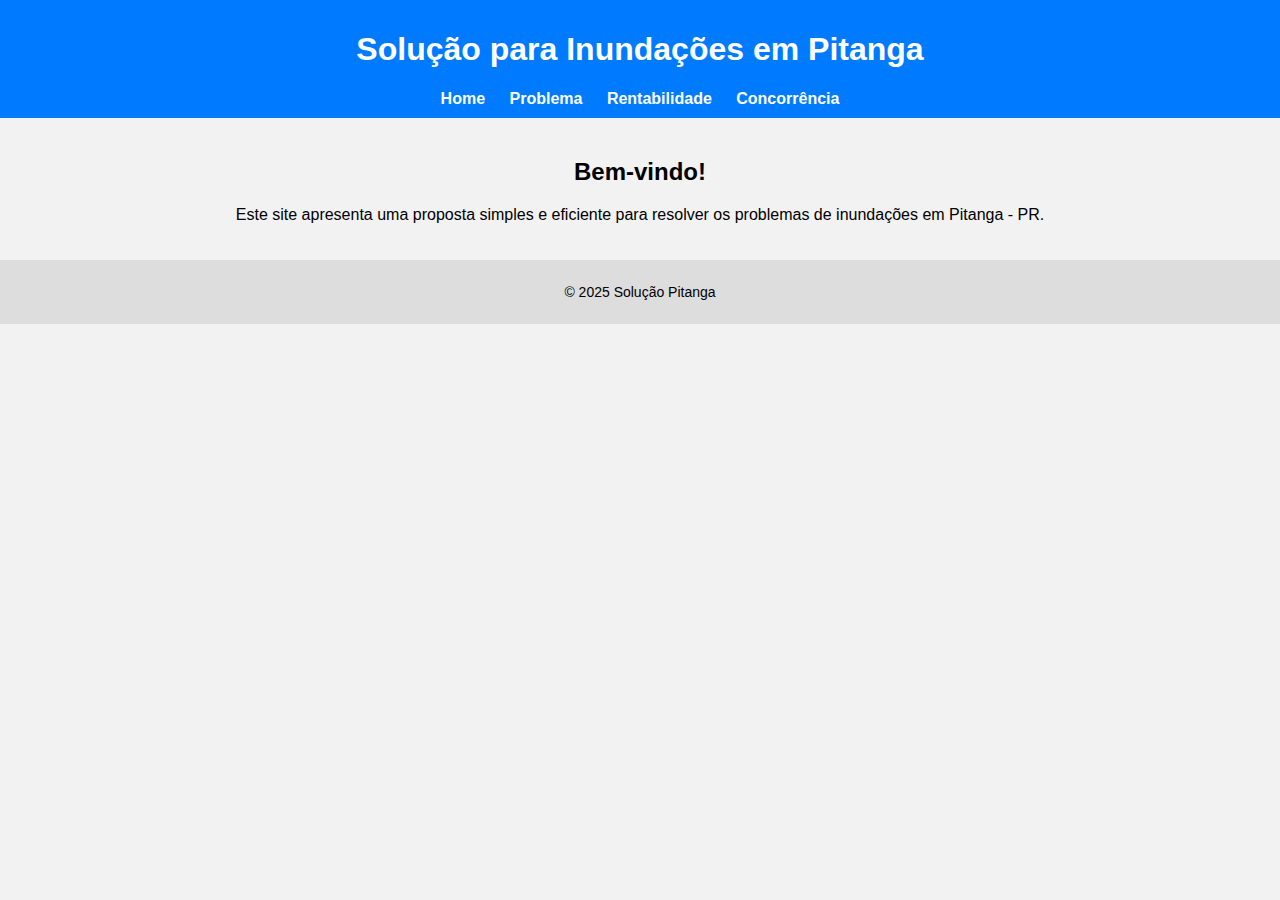
<file: index.html>
<!DOCTYPE html>
<html lang="pt-br">
<head>
    <meta charset="UTF-8">
    <meta name="viewport" content="width=device-width, initial-scale=1.0">
    <title>Home - Solução Pitanga</title>
    <link rel="stylesheet" href="style.css">
</head>
<body>
    <header>
        <h1>Solução para Inundações em Pitanga</h1>
        <nav>
            <a href="index.html">Home</a>
            <a href="problema.html">Problema</a>
            <a href="rentabilidade.html">Rentabilidade</a>
            <a href="concorrencia.html">Concorrência</a>
        </nav>
    </header>

    <main>
        <h2>Bem-vindo!</h2>
        <p>Este site apresenta uma proposta simples e eficiente para resolver os problemas de inundações em Pitanga - PR.</p>
    </main>

    <footer>
        <p>© 2025 Solução Pitanga</p>
    </footer>
</body>
</html>
</file>
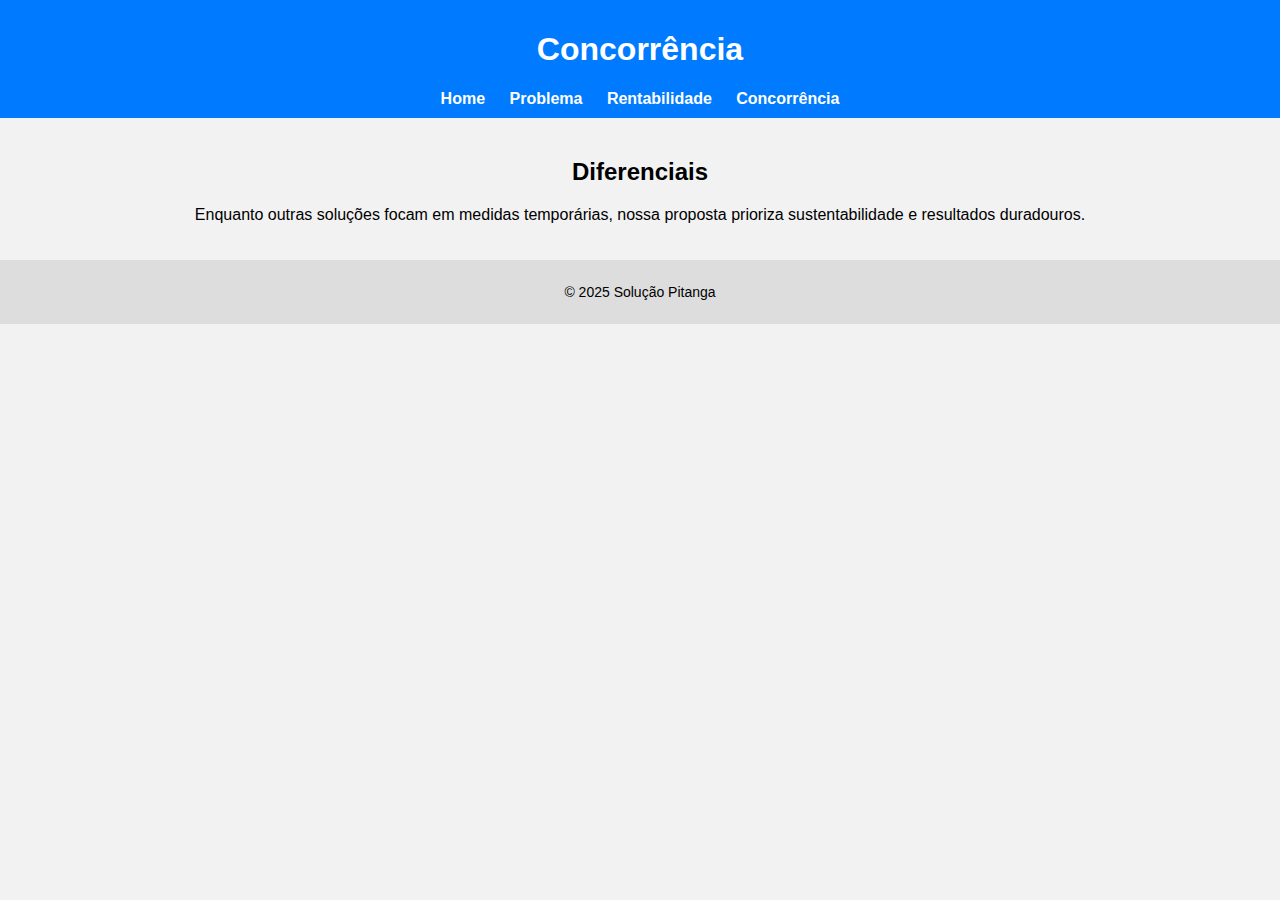
<file: concorrencia.html>
<!DOCTYPE html>
<html lang="pt-br">
<head>
    <meta charset="UTF-8">
    <meta name="viewport" content="width=device-width, initial-scale=1.0">
    <title>Concorrência - Solução Pitanga</title>
    <link rel="stylesheet" href="style.css">
</head>
<body>
    <header>
        <h1>Concorrência</h1>
        <nav>
            <a href="index.html">Home</a>
            <a href="problema.html">Problema</a>
            <a href="rentabilidade.html">Rentabilidade</a>
            <a href="concorrencia.html">Concorrência</a>
        </nav>
    </header>

    <main>
        <h2>Diferenciais</h2>
        <p>Enquanto outras soluções focam em medidas temporárias, nossa proposta prioriza sustentabilidade e resultados duradouros.</p>
    </main>

    <footer>
        <p>© 2025 Solução Pitanga</p>
    </footer>
</body>
</html>
</file>
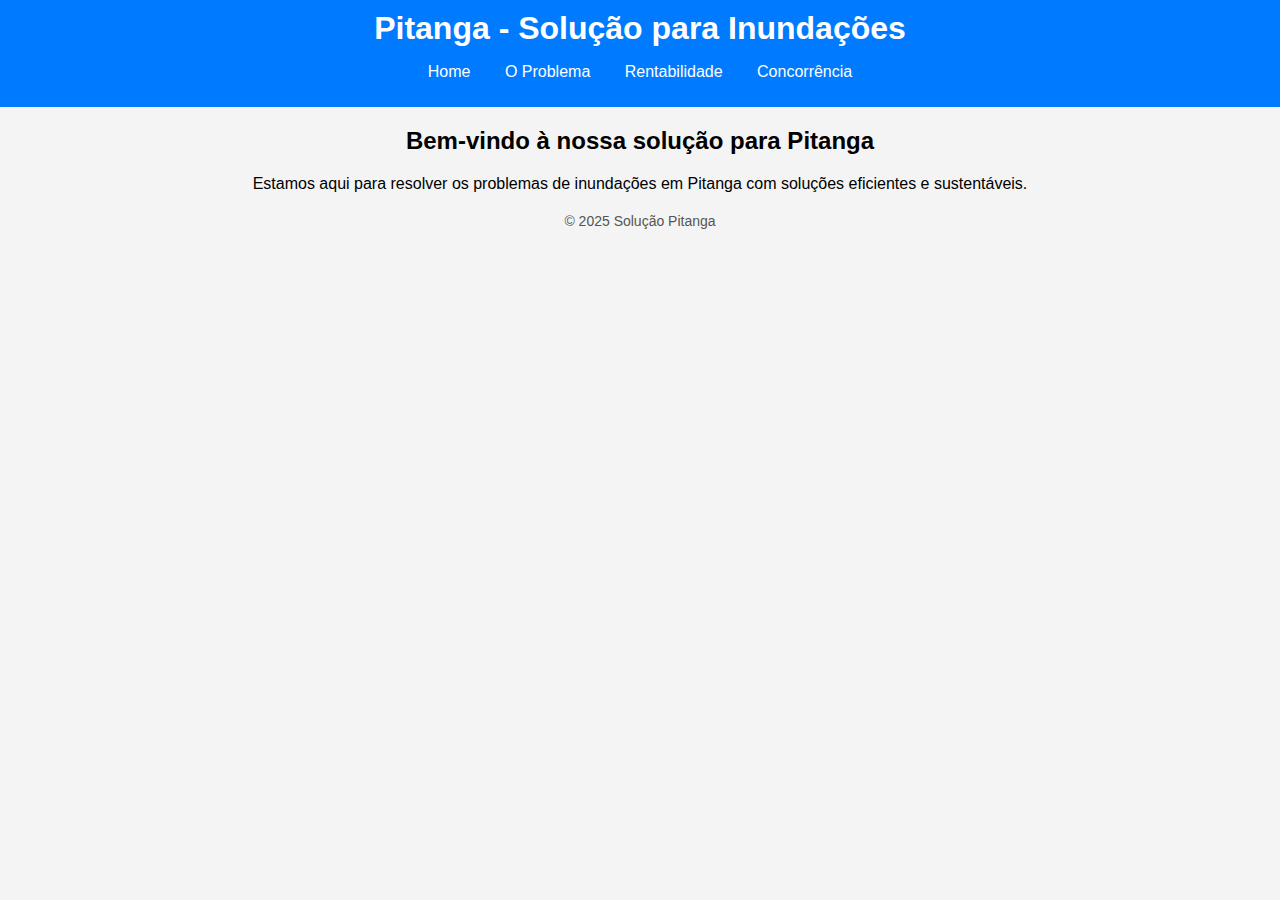
<file: home.html>
<!DOCTYPE html>
<html lang="pt-br">
<head>
    <meta charset="UTF-8">
    <meta name="viewport" content="width=device-width, initial-scale=1.0">
    <title>Home - Solução para Inundações em Pitanga</title>
    <link rel="stylesheet" href="assets/css/style.css">
</head>
<body>

    <header>
        <h1>Pitanga - Solução para Inundações</h1>
        <nav>
            <ul>
                <li><a href="index.html">Home</a></li>
                <li><a href="problema.html">O Problema</a></li>
                <li><a href="rentabilidade.html">Rentabilidade</a></li>
                <li><a href="concorrencia.html">Concorrência</a></li>
            </ul>
        </nav>
    </header>

    <main>
        <h2>Bem-vindo à nossa solução para Pitanga</h2>
        <p>Estamos aqui para resolver os problemas de inundações em Pitanga com soluções eficientes e sustentáveis.</p>
    </main>

    <footer>
        <p>&copy; 2025 Solução Pitanga</p>
    </footer>

</body>
</html>
</file>
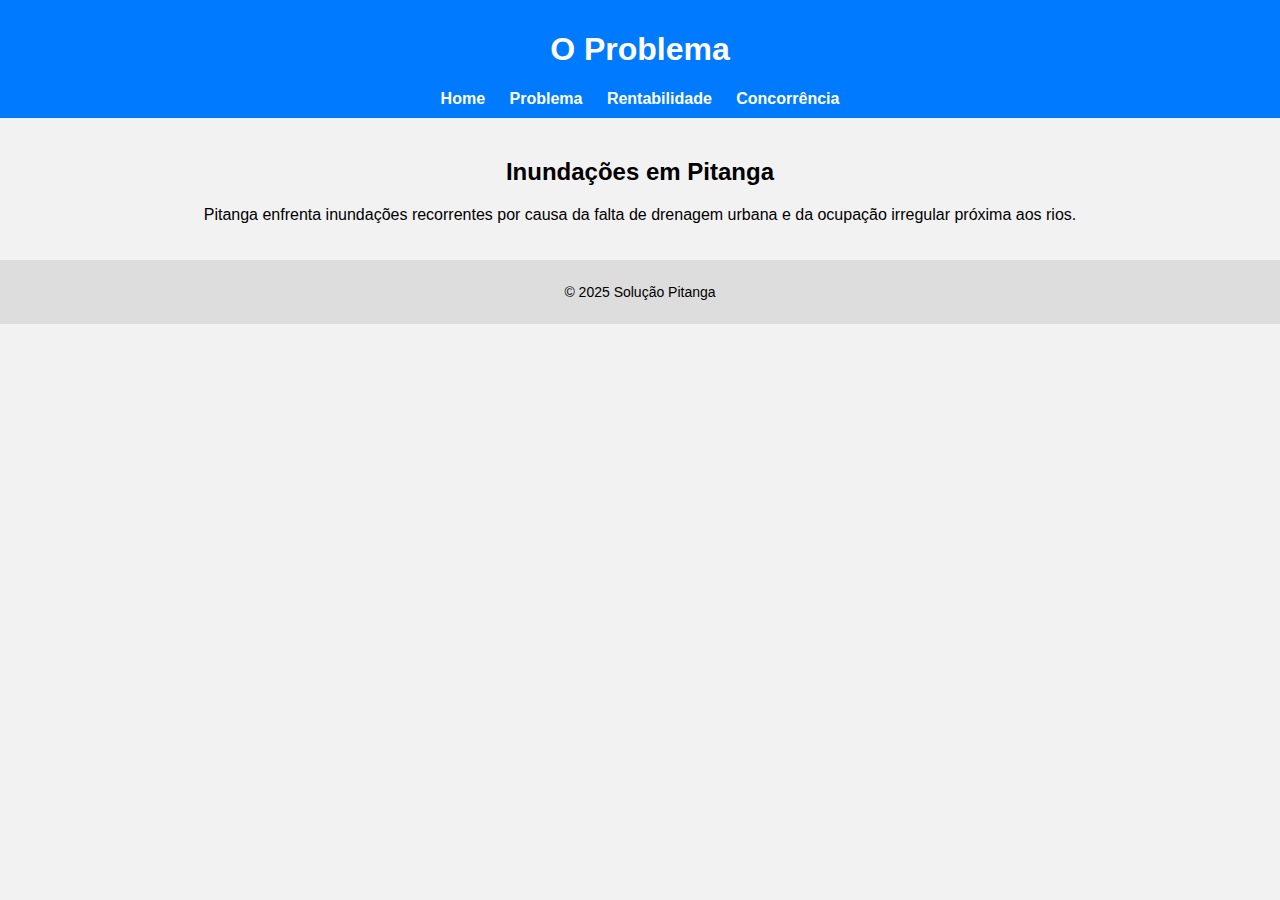
<file: problema.html>
<!DOCTYPE html>
<html lang="pt-br">
<head>
    <meta charset="UTF-8">
    <meta name="viewport" content="width=device-width, initial-scale=1.0">
    <title>Problema - Solução Pitanga</title>
    <link rel="stylesheet" href="style.css">
</head>
<body>
    <header>
        <h1>O Problema</h1>
        <nav>
            <a href="index.html">Home</a>
            <a href="problema.html">Problema</a>
            <a href="rentabilidade.html">Rentabilidade</a>
            <a href="concorrencia.html">Concorrência</a>
        </nav>
    </header>

    <main>
        <h2>Inundações em Pitanga</h2>
        <p>Pitanga enfrenta inundações recorrentes por causa da falta de drenagem urbana e da ocupação irregular próxima aos rios.</p>
    </main>

    <footer>
        <p>© 2025 Solução Pitanga</p>
    </footer>
</body>
</html>
</file>
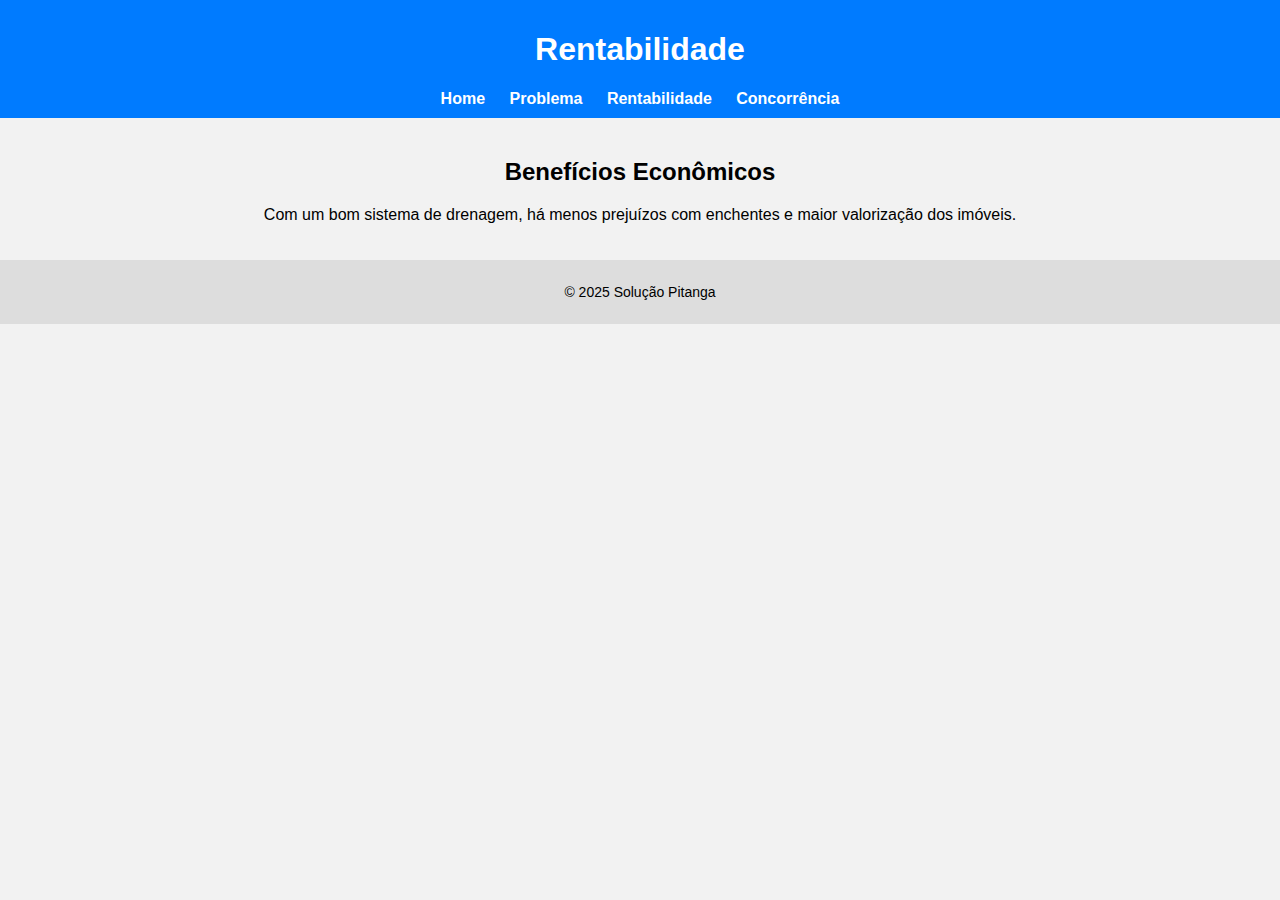
<file: rentabilidade.html>
<!DOCTYPE html>
<html lang="pt-br">
<head>
    <meta charset="UTF-8">
    <meta name="viewport" content="width=device-width, initial-scale=1.0">
    <title>Rentabilidade - Solução Pitanga</title>
    <link rel="stylesheet" href="style.css">
</head>
<body>
    <header>
        <h1>Rentabilidade</h1>
        <nav>
            <a href="index.html">Home</a>
            <a href="problema.html">Problema</a>
            <a href="rentabilidade.html">Rentabilidade</a>
            <a href="concorrencia.html">Concorrência</a>
        </nav>
    </header>

    <main>
        <h2>Benefícios Econômicos</h2>
        <p>Com um bom sistema de drenagem, há menos prejuízos com enchentes e maior valorização dos imóveis.</p>
    </main>

    <footer>
        <p>© 2025 Solução Pitanga</p>
    </footer>
</body>
</html>
</file>
<file: style.css>
body {
    font-family: Arial, sans-serif;
    margin: 0;
    padding: 0;
    text-align: center;
    background-color: #f2f2f2;
}

header {
    background-color: #007bff;
    color: white;
    padding: 10px;
}

nav {
    margin-top: 10px;
}

nav a {
    color: white;
    text-decoration: none;
    margin: 0 10px;
    font-weight: bold;
}

nav a:hover {
    text-decoration: underline;
}

main {
    padding: 20px;
}

footer {
    background-color: #ddd;
    padding: 10px;
    font-size: 14px;
}
</file>
<file: assets/css/style.css>
body {
    font-family: Arial, sans-serif;
    background-color: #f4f4f4;
    margin: 0;
    padding: 0;
    text-align: center;
}

header {
    background-color: #007bff;
    color: white;
    padding: 10px;
}

h1 {
    margin: 0;
}

nav ul {
    list-style: none;
    padding: 0;
}

nav ul li {
    display: inline;
    margin: 0 15px;
}

a {
    text-decoration: none;
    color: white;
}

main {
    margin: 20px;
}

footer {
    margin-top: 20px;
    font-size: 14px;
    color: #555;
}
</file>
